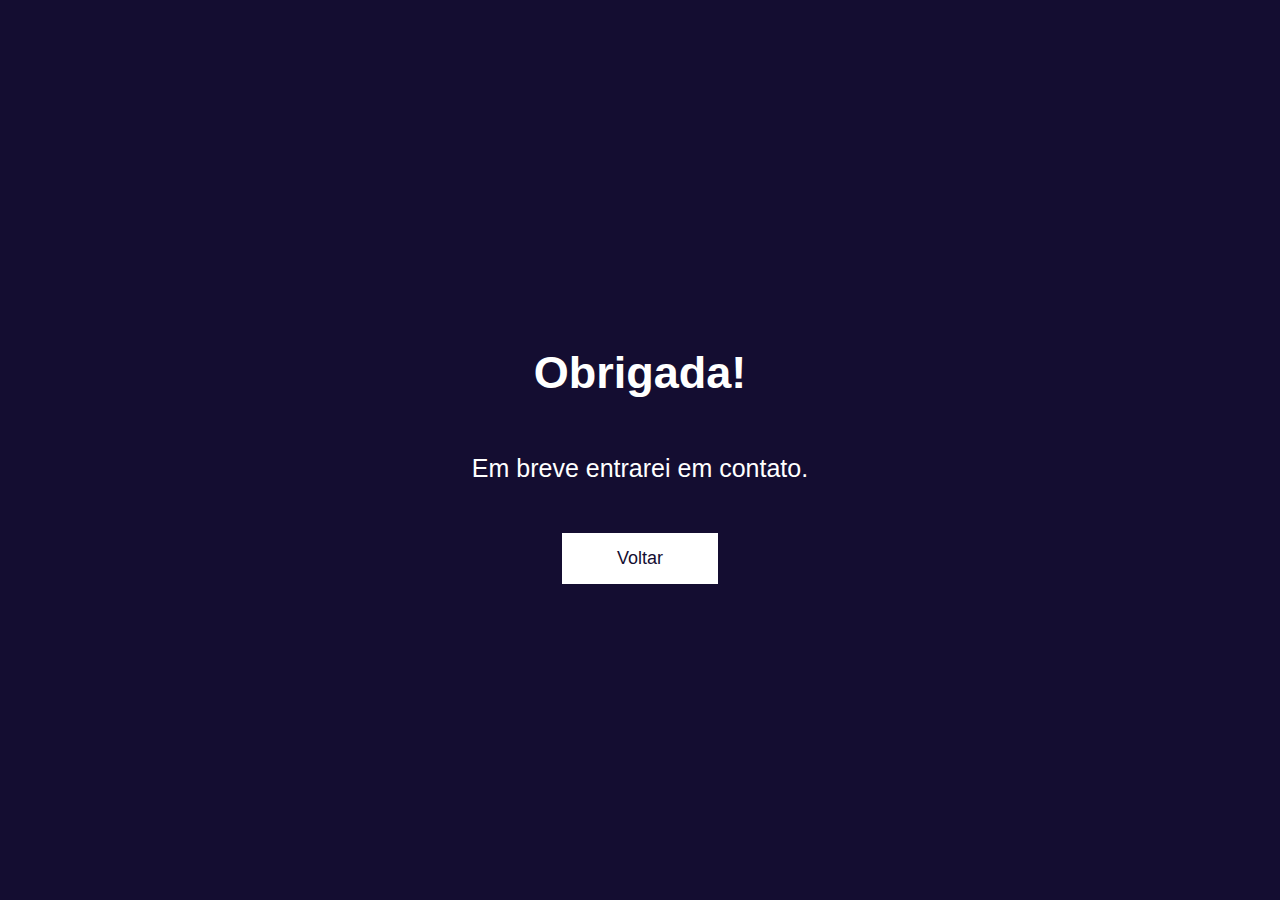
<file: obrigada.html>
<!DOCTYPE html>
<html lang="en">
<head>
    <meta charset="UTF-8">
    <meta name="viewport" content="width=device-width, initial-scale=1.0">
    <title>Agradeço o contato</title>
    <link rel="stylesheet" href="/estilos.css">
</head>
<body class="main">
    <h1 class="text">Obrigada!</h1>
    <p class="paragrafo">Em breve entrarei em contato.</p>
    <a href="index.html" class="btn">Voltar</a>
</body>
</html>
</file>
<file: estilos.css>
body {







    margin: 0px;




    background:#ffffff;




    font-family: 'Inter', sans-serif;




    font-family: 'Montserrat', sans-serif;







}








.container {







    margin: 31px;




    display: grid;




    grid-template-columns: 1fr 2fr 1fr;    




    column-gap: 20px;







}








.svg{







    position: absolute;




    bottom: 0;




    left: 0;




}







.icons{







    display: flex;




    flex-wrap:wrap;




    gap: 10px;




    margin-top: 30px;







}








.icons a{




    display: inline-flex;




    width: 30px;




    height: 40px;




    border-radius: 50%;




    justify-content: center;




    align-items: center;




    margin: 0 3px;




    transition: 0.5s;




    background: #140D31;







}








.icons a:hover{




    background:#140D31;




}








.icons svg{




    transition: 0.3s all;




}








.icons a:hover > svg{




transform: scale(1.0)rotate(30deg);




}








.column {







    display: flex;




    flex-direction: column;




    height: 100%;







}








.sidebar {







    display: flex;




    flex-direction: column;




    align-items: center;




    padding: 16px;




    margin: 10px;




    height:100%;




    border-top-left-radius: 200px;




    border-top-right-radius: 200px;




    border-bottom-left-radius: 20px;




    border-bottom-right-radius: 20px;




    background: #140D31;







}








.foto {




    height: 200px;

    z-index: 200;

    background-color: #ffffff;

    border-radius: 50%;

    background-position: bottom;    

}




.texto {

    font-size: 40px;

    color: #F5AB00;

    letter-spacing: 2px;

    font-family: 'Lilita One', cursive;

}




.texto1 {

    font-size: 20px;

    margin-top: 20px;

    color: #ffffff;

    text-decoration:underline;

}




.texto2 {




    font-size: 15px;

    margin-top: 20px;

    color: #ffffff;

}




.area {
    padding: 20px;

    margin: 0px;

    min-height: 150px;

    border-radius: 20px;

    font-size: 15px;

    color: #140D31;

}

.titulos{

    text-align: center;

    margin: auto;

    letter-spacing: 1px;

    color: #F5AB00;

    border-radius: 10px;

    width: fit-content;

    }


.area-fullheight {    

    width: 180px;

    min-height: 80vw;    

    color: #ffffff;

    background-color: #140D31;

}


.area-fullheight span{

    color: #F5AB00;

}








.video{




    display: inline-block;




    padding: 10px;




    align-content: center;




}








.video2{

    display: inline-block;

    padding: 10px;

    align-content: center;

}

.video3{

    display: inline-block;

    padding: 10px;

    align-content: center;

}


h2{

    color: #ffffff;

    padding: 10px;

}







.form{




    display: flex;




    flex-direction: column;




    align-items:flex-start;




    justify-content: center;




    padding: 10px;




}




label{




    font-size: 15px;




    color:#ffffff;




    margin-top: 10px;




    margin-bottom: 5px;




}




input{




color:#140D31;




padding: 7px;




border-radius: px;




width:95%;




transition: all 0.5s;




}




input:focus{




    border-radius: 16px;




   




}







textarea{




color:#140D31;




padding: 5px;




border-radius: 5px;




transition: all 0.5s;




}




textarea:focus{




    border-radius: 16px;




}








.button{

padding: 10px 30px;

margin-top: 10px;

align-self: center;

cursor: pointer;

border-radius: 4px;

background:transparent;

border: 2px solid #F5AB00;

color:#ffffff;

transition: all 1s;

}

.button:hover{

 background: #F5AB00;

border-radius: 16px;

}

.main{

display: flex;

align-items: center;

justify-content: center;

min-height: 100vh;

background:#140D31;

flex-direction: column;

}

.text{

font-size: 45px;

color: #ffffff;

margin-bottom: 30px;

}

.paragrafo{

    font-size: 25px;

    margin-bottom: 50px;

    color: #ffffff;
}

.btn{

padding: 15px 55px;

text-decoration:none;

background: #ffffff;

color:#140D31;

font-size: 18px;

transition: all 0.5s;

}

.btn:hover{

border-radius: 16px;

background: #F5AB00;
}

.sr-only{

position: absolute;

width: 1px;

height: 1px;

padding: 0;

margin: -1px;

overflow: hidden;

border-width: 0;

white-space: nowrap;

}

.input-wrapper{

padding-bottom: 15px;
position: relative;

}

.input-wrapper input{

position: relative;

margin-top: 1.2rem;

padding: 1rem;

border-radius: .8rem;

border: none;

background-color: #f7f7f7;

box-shadow: 6px 6px 12px #e9e9e9, -6px -6px 12px #ffffff;

cursor: pointer;

outline: none;

transition: box-shadow 0.3s ease;
}

.input-wrapper input:hover {

box-shadow: 8px 8px 16px #e5e5e5, -8px -8px 16px #fffefe;
}

.input-wrapper ::placeholder{

color: #140D31;

opacity: 60%;

}

.ph-magnifying-glass{

position: absolute;

color: #140D31;

right: 1.2rem;

bottom: 1rem;

}

.video-container ul{

    

    display: grid;

    list-style: none;

    grid-template-columns: 1fr 1fr;

    gap: 2rem;

    padding-inline-start: 0px;

}

ul:has(li:hover) li:not(:hover) {

    opacity: .8;

    scale: .97;

  }

li {

    flex: 1;

    background-color: #140D31;

    padding: 1rem;

    border-radius: .8rem;

    transition: all .3s;

    list-style: none;

}


@media () {


  }

  .veja-mais{
    display: flex;
    align-items: center;
    justify-content: center;
    text-decoration: none;
    color: #ffff;
    transition: all .3s;
    
  }

  .veja-mais:hover{
    color: #F5AB00;
  }
</file>
